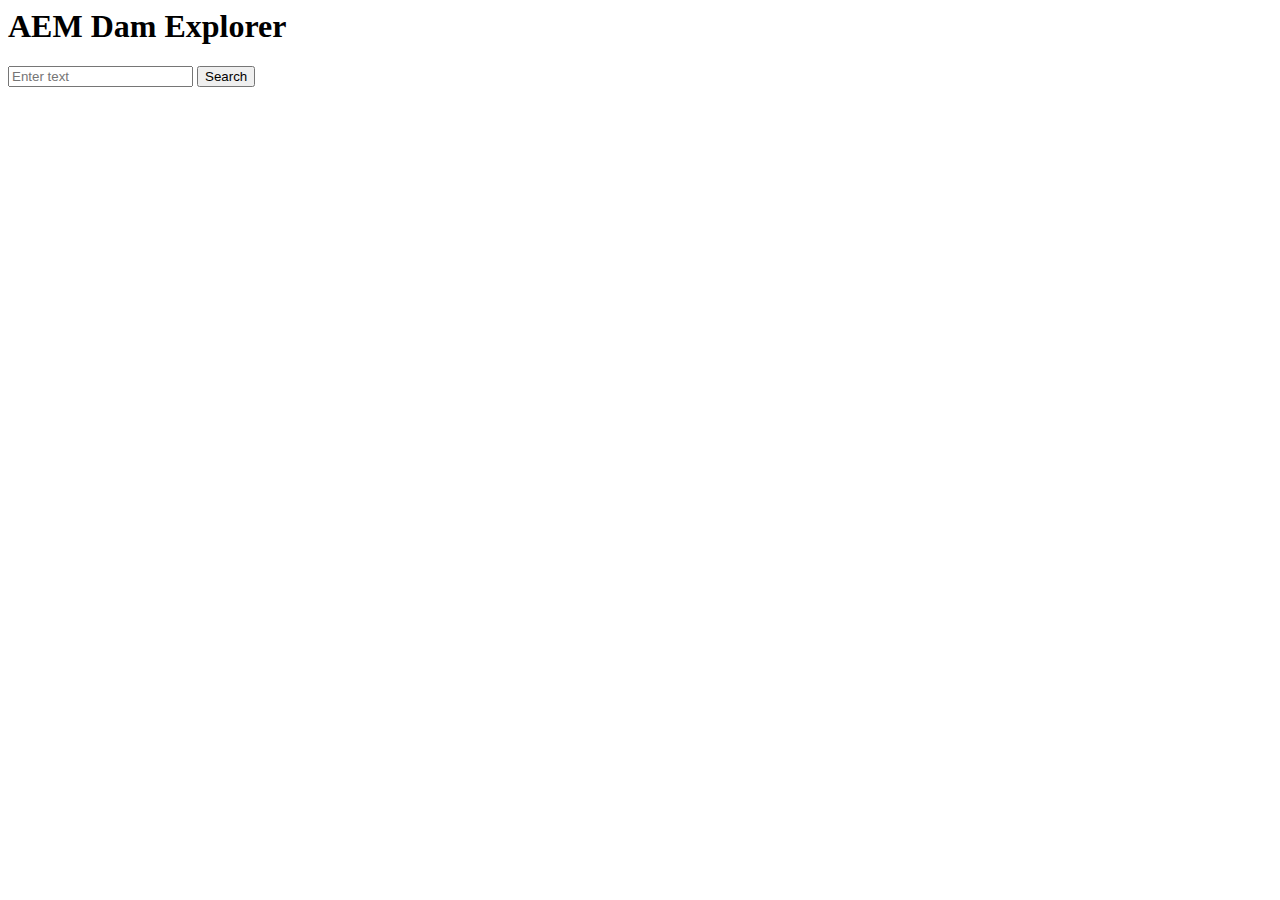
<file: ui.apps/src/main/content/jcr_root/apps/moonraft/components/aemdamexplorer/aemdamexplorer.html>
<html>
  <head>
    <link
      rel="stylesheet"
      href="https://cdnjs.cloudflare.com/ajax/libs/font-awesome/4.7.0/css/font-awesome.min.css"
    />
  </head>
  <body>
    <h1>AEM Dam Explorer</h1>
    <div class="searchContainer">
      <input
        id="searchBar-${123}"
        type="text"
        name="fulltext"
        placeholder="Enter text"
      />

      <button
        id="searchButton-${123}"
        value="${123}"
        onclick="onSearch(this.value)"
      >
        Search
      </button>
    </div>
    <div id="breadcrum-${123}"></div>
    <table
      border="1"
      frame="void"
      rules="rows"
      id="connectors-${123}"
      class="tableData"
    ></table>

    <div id="loader-${123}" class="overlay">
      <div class="loader"></div>
    </div>

    <div class="noData" id="noData-${123}"></div>
    <div class="valueError" id="valueError-${123}"></div>
    <div class="nextButton" id="connector-${123}"></div>

    <!--  -->
    <script>
      var rootPath = '${ properties.rootPath @ context="scriptString"}';
      var base_folderId = "123";
      var pageSize = '${ properties.pageSize @ context="scriptString"}';
	  var currentResource = '${ resource.path @ context="scriptString"}';
	  var base_Url = "/jcr:content.search.json";
    </script>

    <sly
      data-sly-use.clientlib="/libs/granite/sightly/templates/clientlib.html"
      data-sly-call="${clientlib.all @ categories=['moonraft.AEMDamExplorer']}"
    />
    <script>
      init(base_folderId);
    </script>
  </body>
</html>
</file>
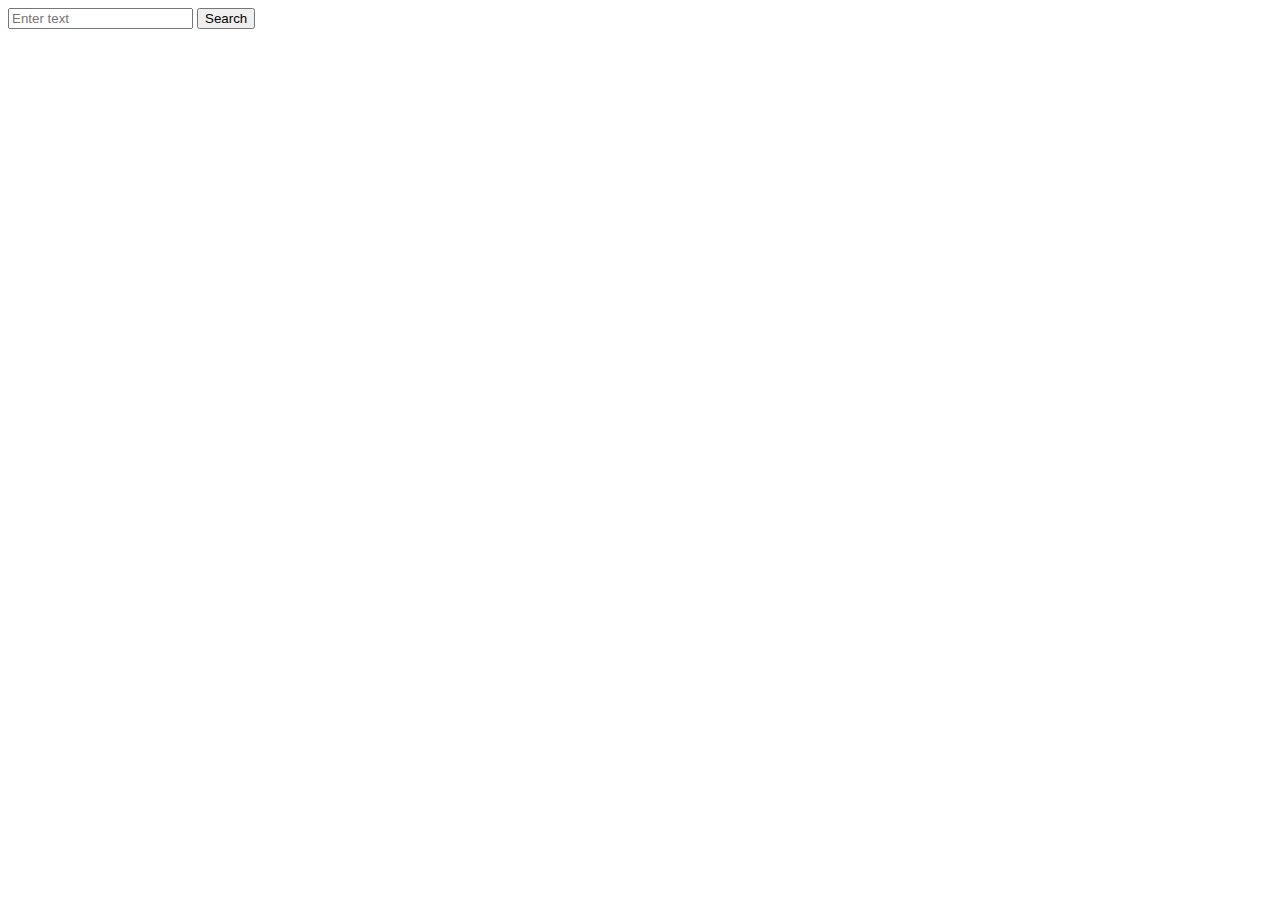
<file: ui.apps/src/main/content/jcr_root/apps/moonraft/components/googledriveconnector/googledriveconnector.html>
<html>
  <head>
    <link
      rel="stylesheet"
      href="https://cdnjs.cloudflare.com/ajax/libs/font-awesome/4.7.0/css/font-awesome.min.css"
    />
  </head>
  <body>
    <sly
      data-sly-use.googleDrive="com.moonraft.aem.cloud.connector.core.models.GoogleDriveModel"
    />
    <div class="searchContainer">
      <input
        id="searchBar-${properties.folderId}"
        type="text"
        name="fulltext"
        placeholder="Enter text"
      />

      <button
        id="searchButton-${properties.folderId}"
        value="${properties.folderId}"
        onclick="onSearch(this.value)"
      >
        Search
      </button>
    </div>
    <div id="breadcrum-${properties.folderId}"></div>
    <table
      border="1"
      frame="void"
      rules="rows"
      id="connectors-${properties.folderId}"
      class="tableData"
    ></table>

    <div id="loader-${properties.folderId}" class="overlay">
      <div class="loader"></div>
    </div>

    <div class="noData" id="noData-${properties.folderId}"></div>
    <div class="valueError" id="valueError-${properties.folderId}"></div>
    <div class="nextButton" id="connector-${properties.folderId}"></div>
    <script>
      var internal_error = '${"internalError" @i18n, context="scriptString"}';
      var value_error = '${"valueError" @i18n, context="scriptString"}';
      var no_content = '${"noContent" @i18n, context="scriptString"}';
      var base_url = "/jcr:content.gConnect.json";
      var base_folderId = '${ googleDrive.folderId @ context="scriptString"}';
    </script>

    <sly
      data-sly-use.clientlib="/libs/granite/sightly/templates/clientlib.html"
      data-sly-call="${clientlib.all @ categories=['moonraft.googleDriveConnector']}"
    />

    <script>
      init(base_folderId);
    </script>
  </body>
</html>
</file>
